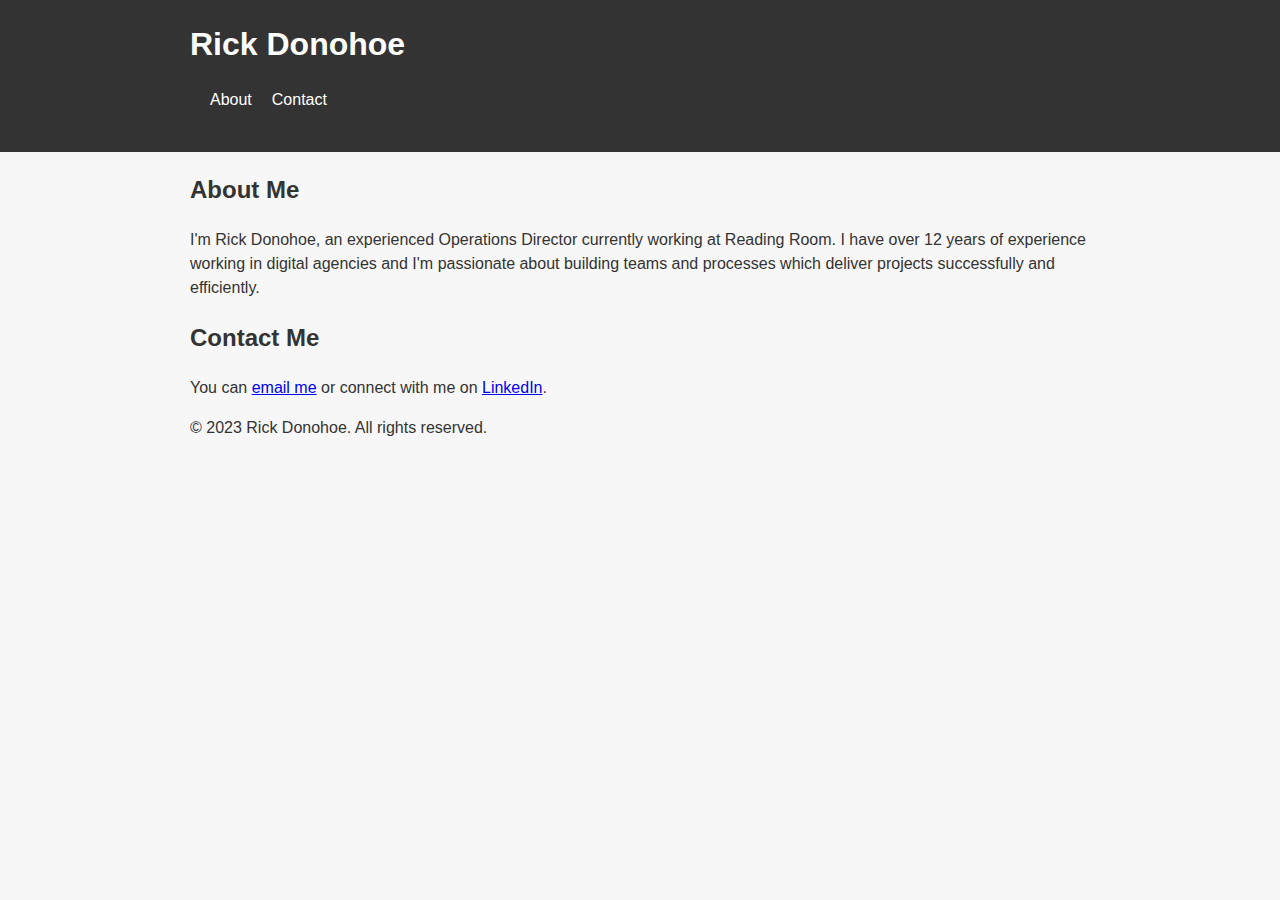
<file: home.html>
<!DOCTYPE html>
<html lang="en">
<head>
    <meta charset="UTF-8">
    <meta name="viewport" content="width=device-width, initial-scale=1.0">
    <title>Rick Donohoe</title>
    <link rel="stylesheet" href="style.css">
</head>
<body>
    <header>
        <div class="container">
            <h1>Rick Donohoe</h1>
            <nav>
                <ul>
                    <li><a href="#about">About</a></li>
                    <li><a href="#contact">Contact</a></li>
                </ul>
            </nav>
        </div>
    </header>

    <section id="about">
        <div class="container">
            <h2>About Me</h2>
            <p>I'm Rick Donohoe, an experienced Operations Director currently working at Reading Room. I have over 12 years of experience working in digital agencies and I'm passionate about building teams and processes which deliver projects successfully and efficiently.</p>
        </div>
    </section>

    <section id="contact">
        <div class="container">
            <h2>Contact Me</h2>
            <p>You can <a href="mailto:rickdonohoe@aol.co.uk">email me</a> or connect with me on <a href="https://www.linkedin.com/in/rickdonohoe/">LinkedIn</a>.</p>
        </div>
    </section>

    <footer>
        <div class="container">
            <p>&copy; 2023 Rick Donohoe. All rights reserved.</p>
        </div>
    </footer>

</body>
</html>
</file>
<file: style.css>
body {
  font-family: 'Open Sans', sans-serif;
  font-size: 16px;
  line-height: 1.5;
  color: #333;
  background-color: #f7f7f7;
  margin: 0;
  padding: 0;
}

.container {
  max-width: 900px;
  margin: 0 auto;
  padding: 0 20px;
}

header {
  background-color: #333;
  color: #fff;
  padding: 20px;
}

header h1 {
  margin: 0;
  font-size: 32px;
}

nav {
  display: flex;
  justify-content: space-between;
  align-items: center;
  padding: 20px;
}

nav ul {
  margin: 0;
  padding: 0;
  display: flex;
}

nav li {
  list-style: none;
  margin-right: 20px;
}

nav a {
  color: #fff;
  text-decoration: none;
}

.hero {
  background-image: url('https://rickdonohoe.github.io/rdsite/images/hero.jpg');
  background-size: cover;
  background-position: center;
  height: 500px;
  display: flex;
  justify-content: center;
  align-items: center;
  text-align: center;
  color: #fff;
}

.hero h2 {
  font-size: 60px;
  margin: 0;
}

.hero p {
  font-size: 24px;
  margin-top: 20px;
}

.about {
  padding: 40px 0;
  display: flex;
  justify-content: space-between;
  align-items: center;
}

.about img {
  width: 50%;
  border-radius: 50%;
}

.about p {
  width: 45%;
  margin: 0;
}

.about h2 {
  font-size: 40px;
  margin-bottom: 20px;
}

.contact {
  padding: 40px 0;
  display: flex;
  justify-content: space-between;
  align-items: center;
}

.contact h2 {
  font-size: 40px;
  margin-bottom: 20px;
}

.contact form {
  width: 45%;
}

.contact form label {
  display: block;
  margin-bottom: 10px;
}

.contact form input[type="text"],
.contact form input[type="email"],
.contact form textarea {
  width: 100%;
  padding: 10px;
  margin-bottom: 20px;
  border-radius: 5px;
  border: none;
}

.contact form textarea {
  height: 200px;
}

.contact form button[type="submit"] {
  background-color: #333;
  color: #fff;
  border: none;
  padding: 10px 20px;
  border-radius: 5px;
  cursor: pointer;
}

.contact form button[type="submit"]:hover {
  background-color: #fff;
  color: #333;
  transition: background-color 0.3s ease;
}
</file>
